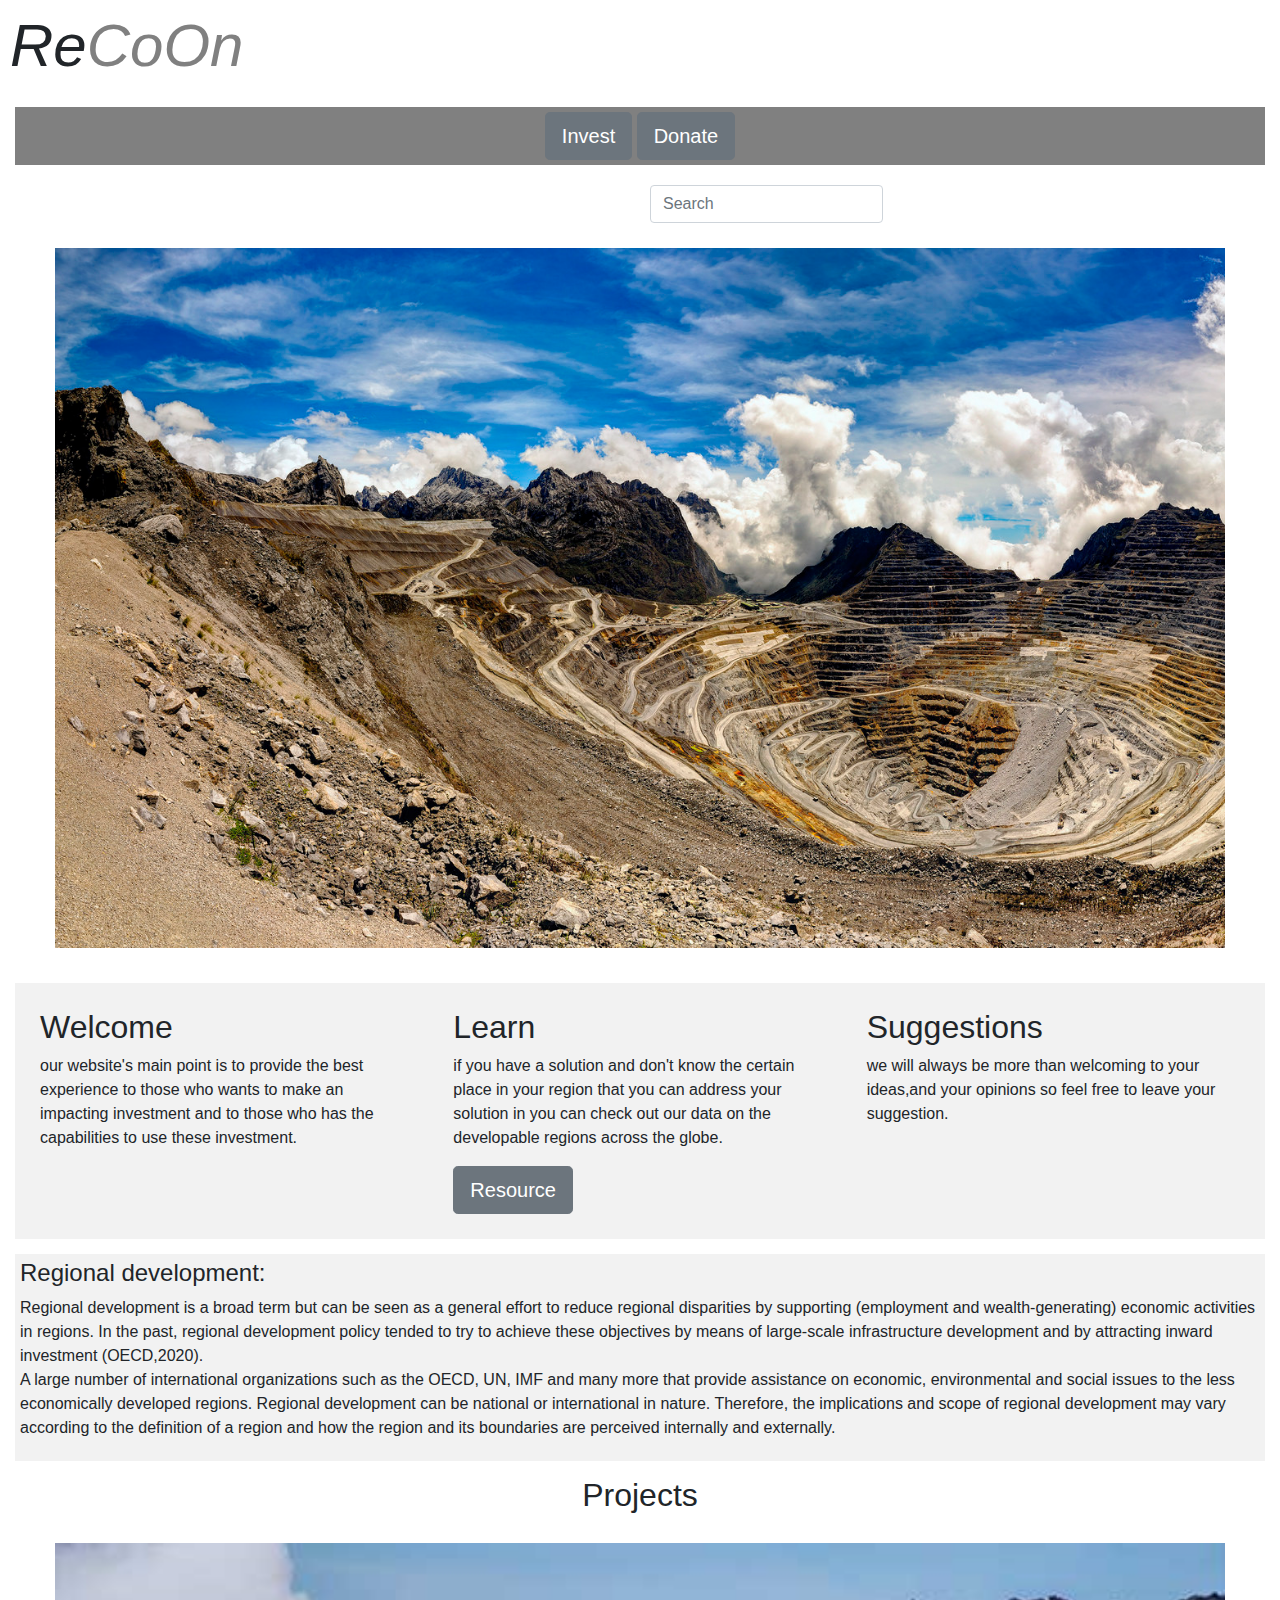
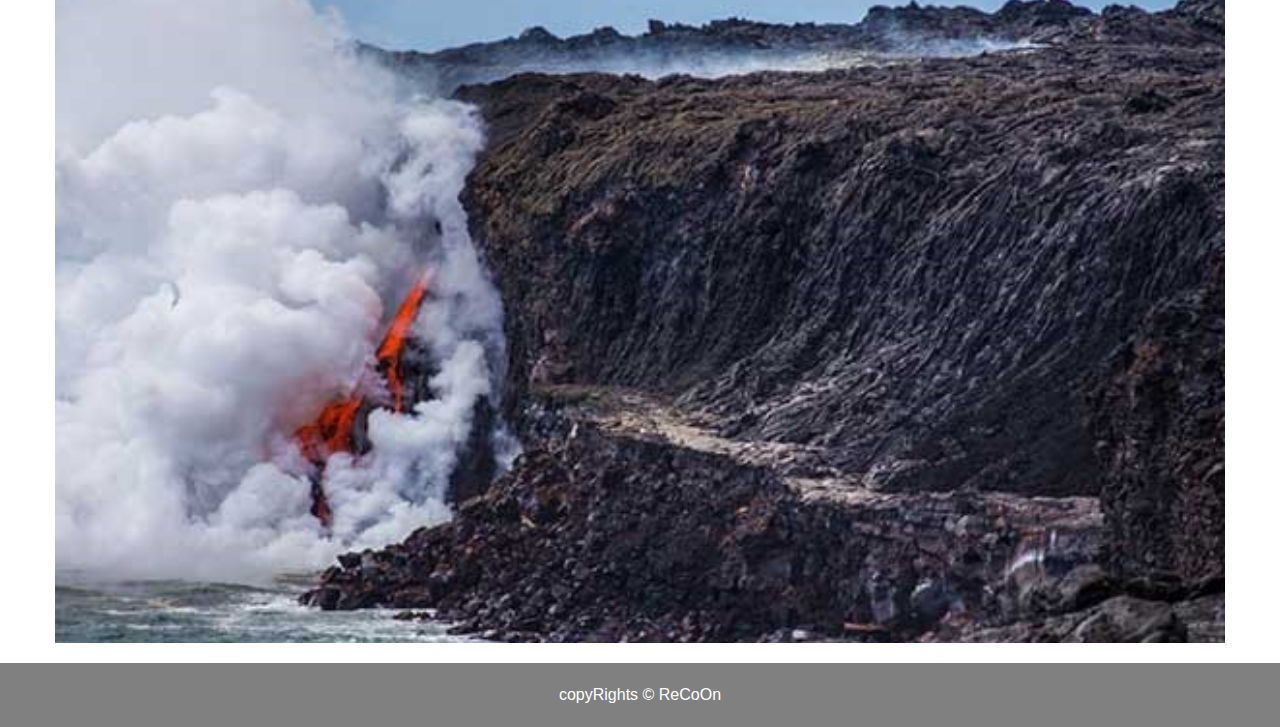
<file: recoon/index.html>
<!DOCTYPE html>
<html>
<head>
    <meta charset="utf-8">
    <meta name="description" content="">
    <title>Recoon</title>
    <link rel="stylesheet" href="css/normalize.css">
    <link rel="stylesheet" href="css/index.css">
    <link rel="stylesheet" href="bootstrap/bootstrap.min.css">
</head>
<body>
    <main>
    <h1>Re<span>CoOn</span></h1>
    </main>
    <!-- start navigation-->
    <div class="button1">
        <a href="invest.html"> <button type="button" class="btn btn-secondary btn-lg">Invest</button></a>
        <a href="donate.html"><button type="button" class="btn btn-secondary btn-lg">Donate</button></a>
    </div>
    <div class="search">
            <form class="form-inline">
                <input class="form-control mr-sm-2" type="search" placeholder="Search" aria-label="Search">
            </form>
    </div>
    <!--end navigation-->
    <!--start images-->
    <div class="space">
        <div class="slider"></div>
    </div>
    <!--end images-->
    <!--start paragraphs-->
    <div class="paragraphs">
        <div>
            <h2>Welcome</h2>
            <p>our website's main point is to provide the best experience to those who wants to make an impacting investment and to those who has the capabilities to use these investment.</p>
        </div>
            <div>
            <h2>Learn</h2>
        <p>if you have a solution and don't know the certain place in your region that you can address your solution in you can check out our data on the developable regions across the globe.</p>
        <a href="last.html"><button type="button" class="btn btn-secondary btn-lg">Resource</button></a>
        </div> 
        <div>
            <h2>Suggestions</h2>
            <p>we will always be more than welcoming to your ideas,and your opinions so feel free to leave your suggestion.</p>
        </div>
    </div>
    <!--end paragraphs-->
    <div class="clearfix"></div>
    <!--start article-->
    <div class="article">
        <h4>Regional development:</h4>
        <p>
Regional development is a broad term but can be seen as a general effort to reduce regional disparities by supporting (employment and wealth-generating) economic activities in regions. In the past, regional development policy tended to try to achieve these objectives by means of large-scale infrastructure development and by attracting inward investment (OECD,2020).
<br>
A large number of international organizations such as the OECD, UN, IMF and many more that provide assistance on economic, environmental and social issues to the less economically developed regions. Regional development can be national or international in nature. Therefore, the implications and scope of regional development may vary according to the definition of a region and how the region and its boundaries are perceived internally and externally.</p>
    </div>
    <!--end article-->
    <!--start images-->
    <div class="projects">
    <h2>Projects</h2>   
    <div class="space">
        <div class="projectImage"></div>
    </div>
     </div>
    <!--end images-->
  <!--start footer-->
     <footer class="footer">
             copyRights &copy; ReCoOn
    </footer>
  <!--end footer-->

</body>
</html>
</file>
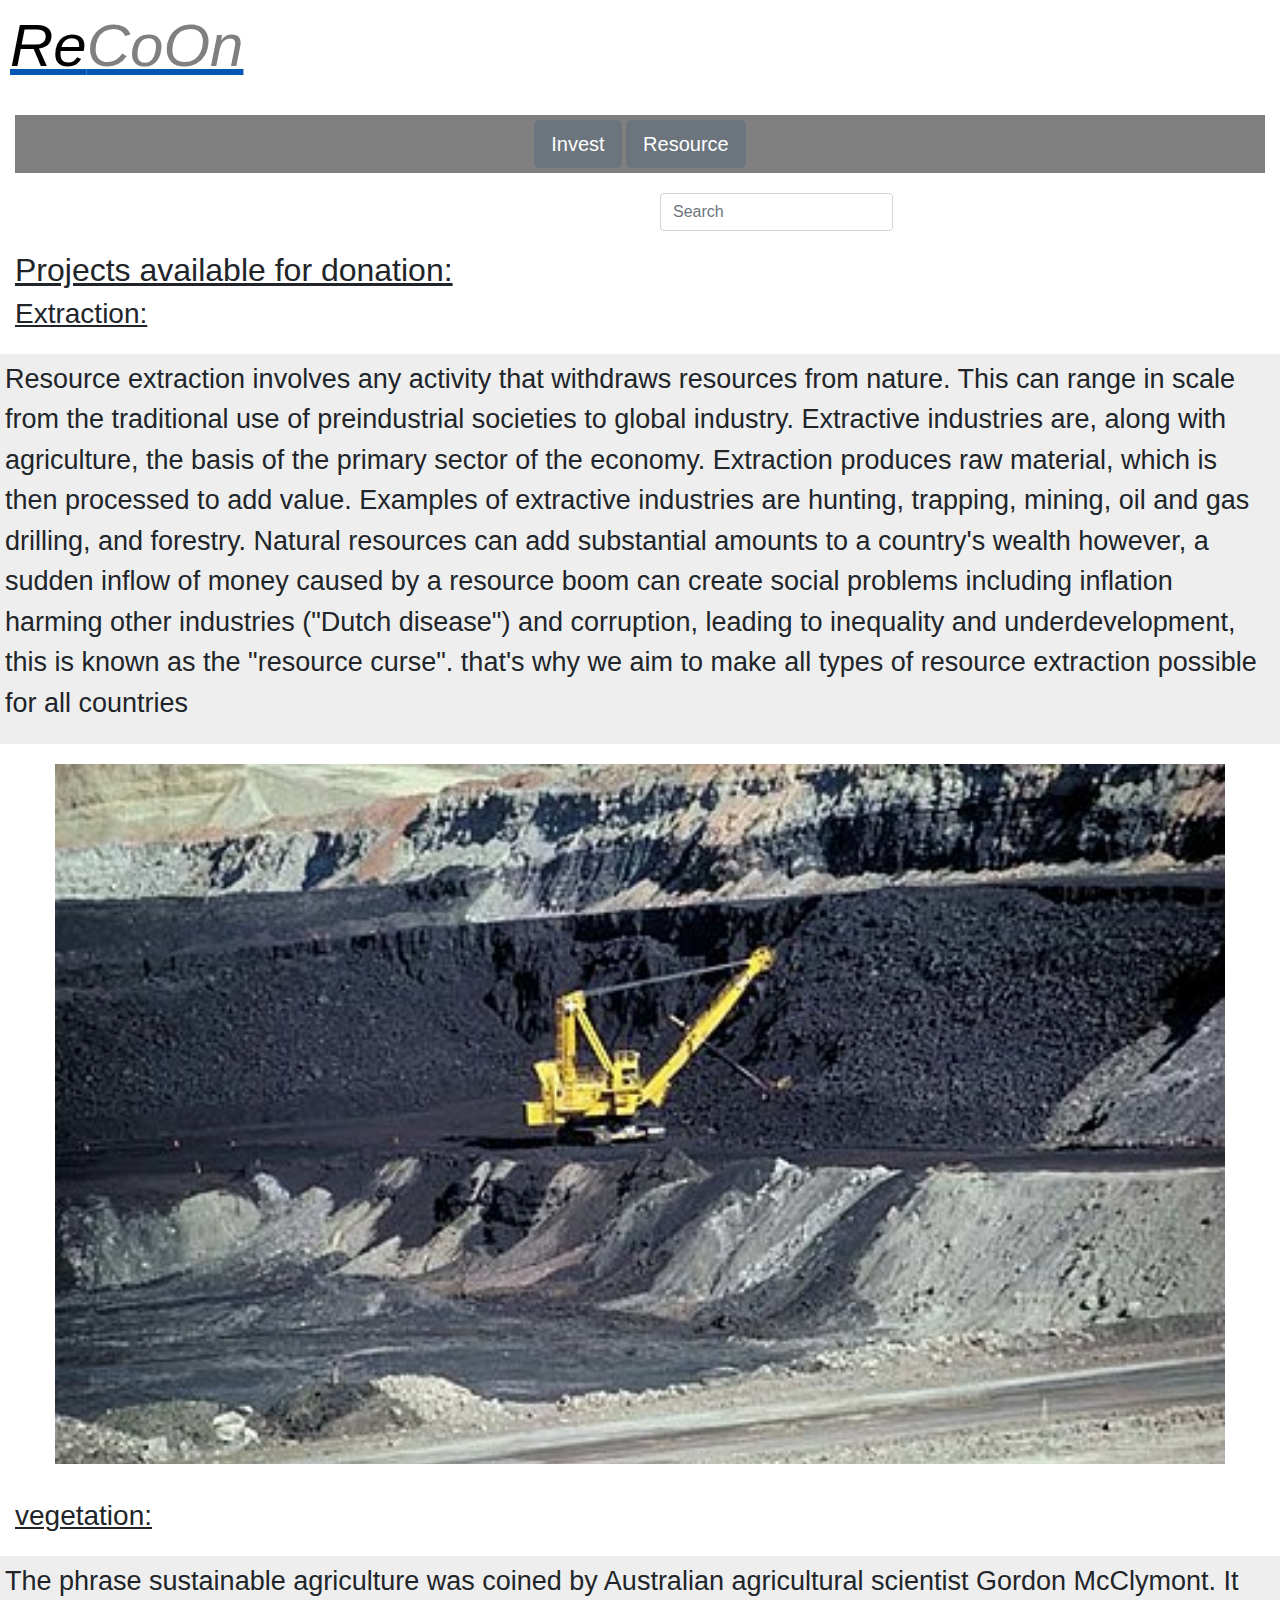
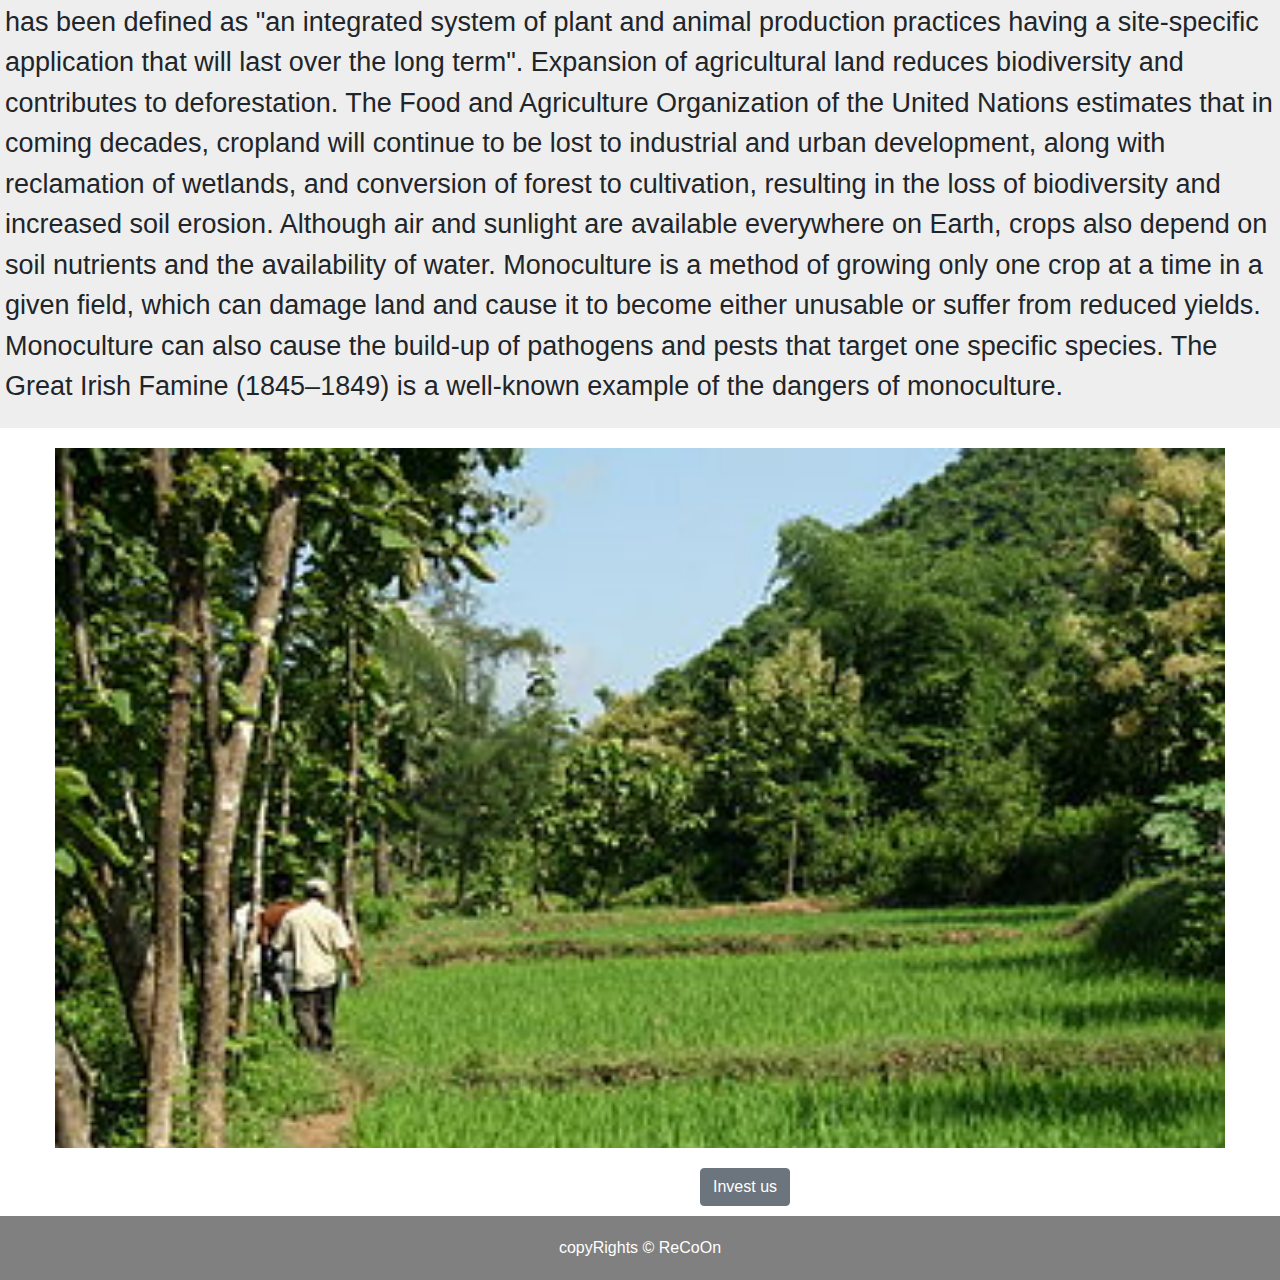
<file: recoon/donate.html>
<!DOCTYPE html>
<html>
<head>
    <meta charset="utf-8">
    <meta name="description" content="">
    <title>Donation</title>
    <link rel="stylesheet" href="css/normalize.css">
    <link rel="stylesheet" href="css/donate.css">
    <link rel="stylesheet" href="bootstrap/bootstrap.min.css">
</head>
<body>
    <a href="index.html"><main><h1>Re<span>CoOn</span></h1></main></a>
    <!-- start navigation-->
    <div class="button1">
        <a href="invest.html"> <button type="button" class="btn btn-secondary btn-lg">Invest</button></a>
        <a href="last.html"><button type="button" class="btn btn-secondary btn-lg">Resource</button></a>
    </div>
    <div class="search">
        <form class="form-inline">
            <input class="form-control mr-sm-2" type="search" placeholder="Search" aria-label="Search">
        </form>
    </div>
    <!--end navigation-->
    <!--start hideline-->
    <div class="hideline">
        <h2>Projects available for donation:</h2>
        <h3>Extraction:</h3>
    </div>
    <div class="extraction">
        <p>Resource extraction involves any activity that withdraws resources from nature. This can range in scale from the traditional use of preindustrial societies to global industry. Extractive industries are, along with agriculture, the basis of the primary sector of the economy. Extraction produces raw material, which is then processed to add value. Examples of extractive industries are hunting, trapping, mining, oil and gas drilling, and forestry. Natural resources can add substantial amounts to a country's wealth however, a sudden inflow of money caused by a resource boom can create social problems including inflation harming other industries ("Dutch disease") and corruption, leading to inequality and underdevelopment, this is known as the "resource curse".
that's why we aim to make all types of resource extraction possible for all countries</p>
    </div>
    <!--end hideline-->
    <!--start images-->
    <div class="space">
        <div class="extract"></div>
    </div>
    <!--end images-->
    <!--start vegetation-->
    <div class="hideline">
        <h3>vegetation:</h3>
    </div>
    <div class="vegptation">
        <p>The phrase sustainable agriculture was coined by Australian agricultural scientist Gordon McClymont. It has been defined as "an integrated system of plant and animal production practices having a site-specific application that will last over the long term". Expansion of agricultural land reduces biodiversity and contributes to deforestation. The Food and Agriculture Organization of the United Nations estimates that in coming decades, cropland will continue to be lost to industrial and urban development, along with reclamation of wetlands, and conversion of forest to cultivation, resulting in the loss of biodiversity and increased soil erosion.
Although air and sunlight are available everywhere on Earth, crops also depend on soil nutrients and the availability of water. Monoculture is a method of growing only one crop at a time in a given field, which can damage land and cause it to become either unusable or suffer from reduced yields. Monoculture can also cause the build-up of pathogens and pests that target one specific species. The Great Irish Famine (1845–1849) is a well-known example of the dangers of monoculture.</p>
    </div>
    <!--end vegetation-->
    <!--start images-->
    <div class="space">
        <div class="vegpt"></div>
    </div>
    <!--end images-->
    <!-- start invest us-->
    <div class="investus">
        <form class="form-inline">
            <a href="invest.html"> <button class="btn btn-secondary" type="submit">Invest us</button> </a>
        </form>
    </div>
    <!--end invest us-->
    <!--start footer-->
     <footer class="footer">
             copyRights &copy; ReCoOn
    </footer>
    <!--end footer-->
</body>
</html>
</file>
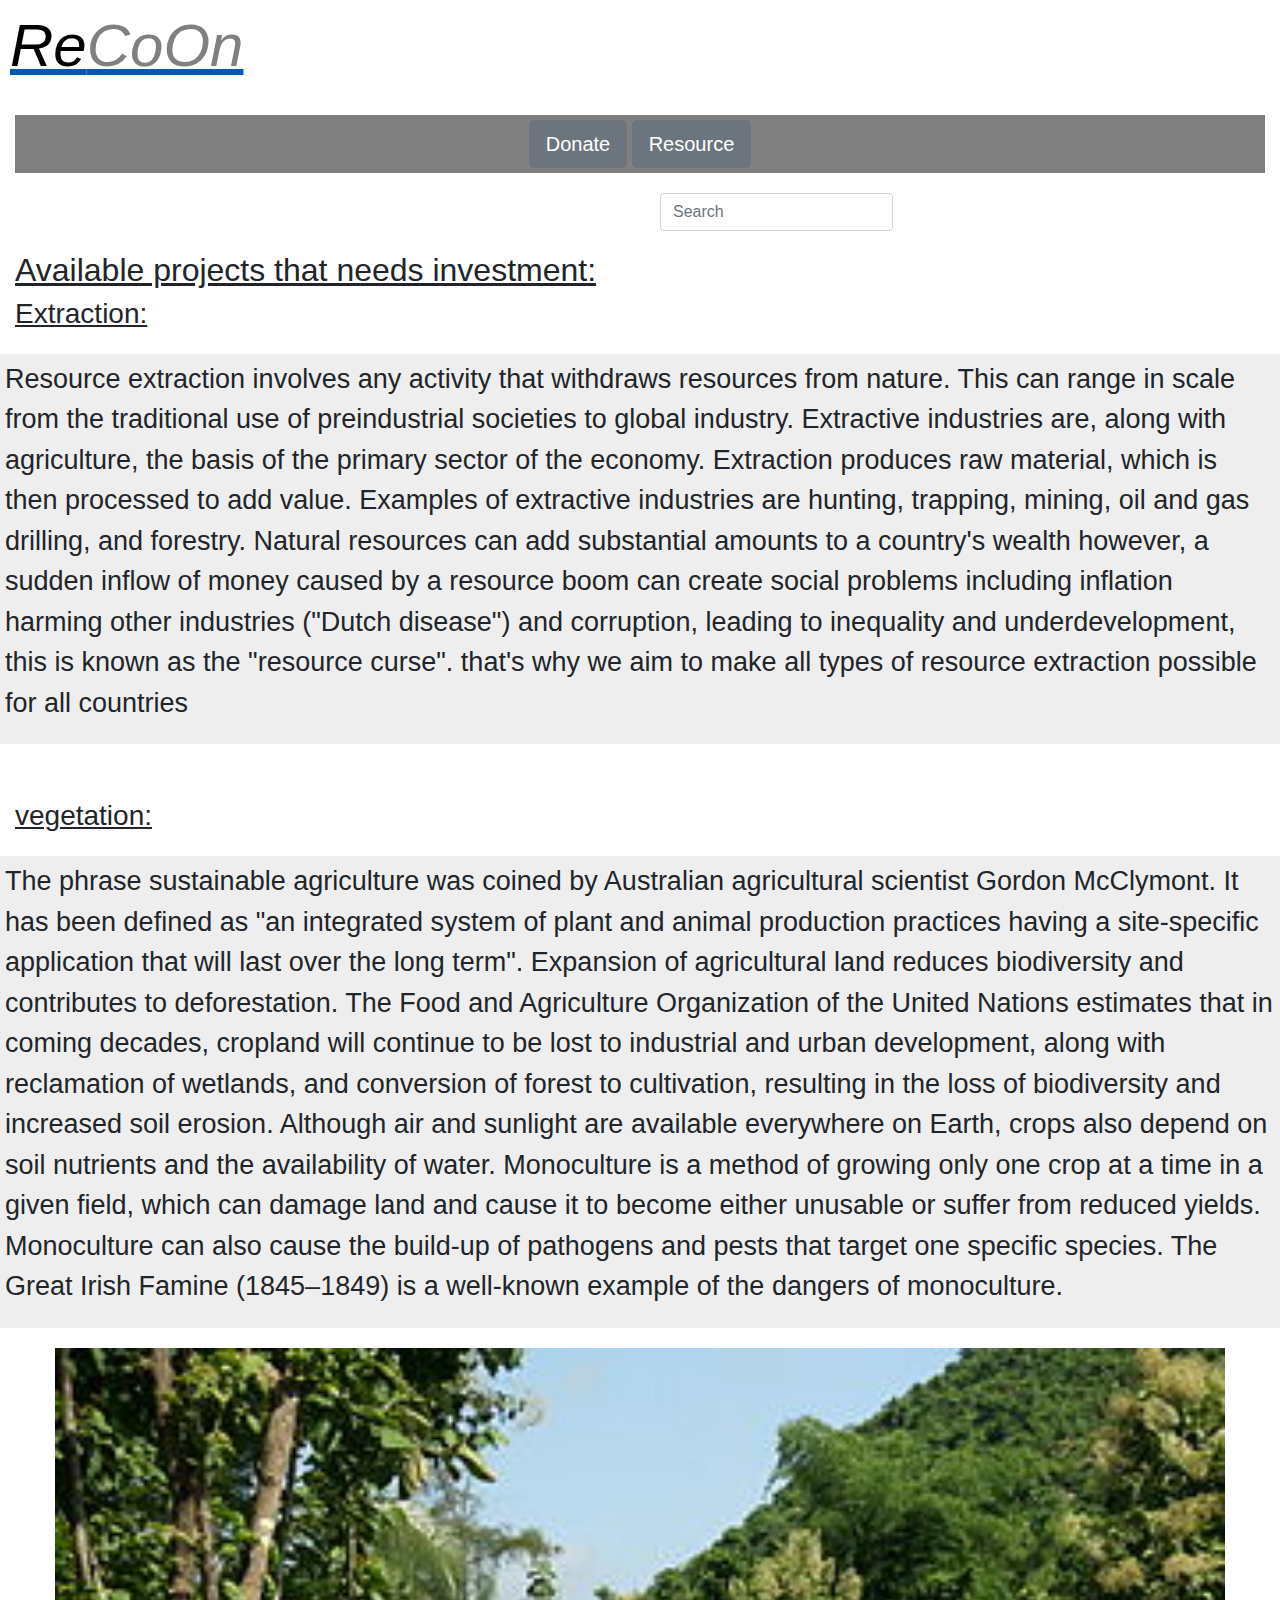
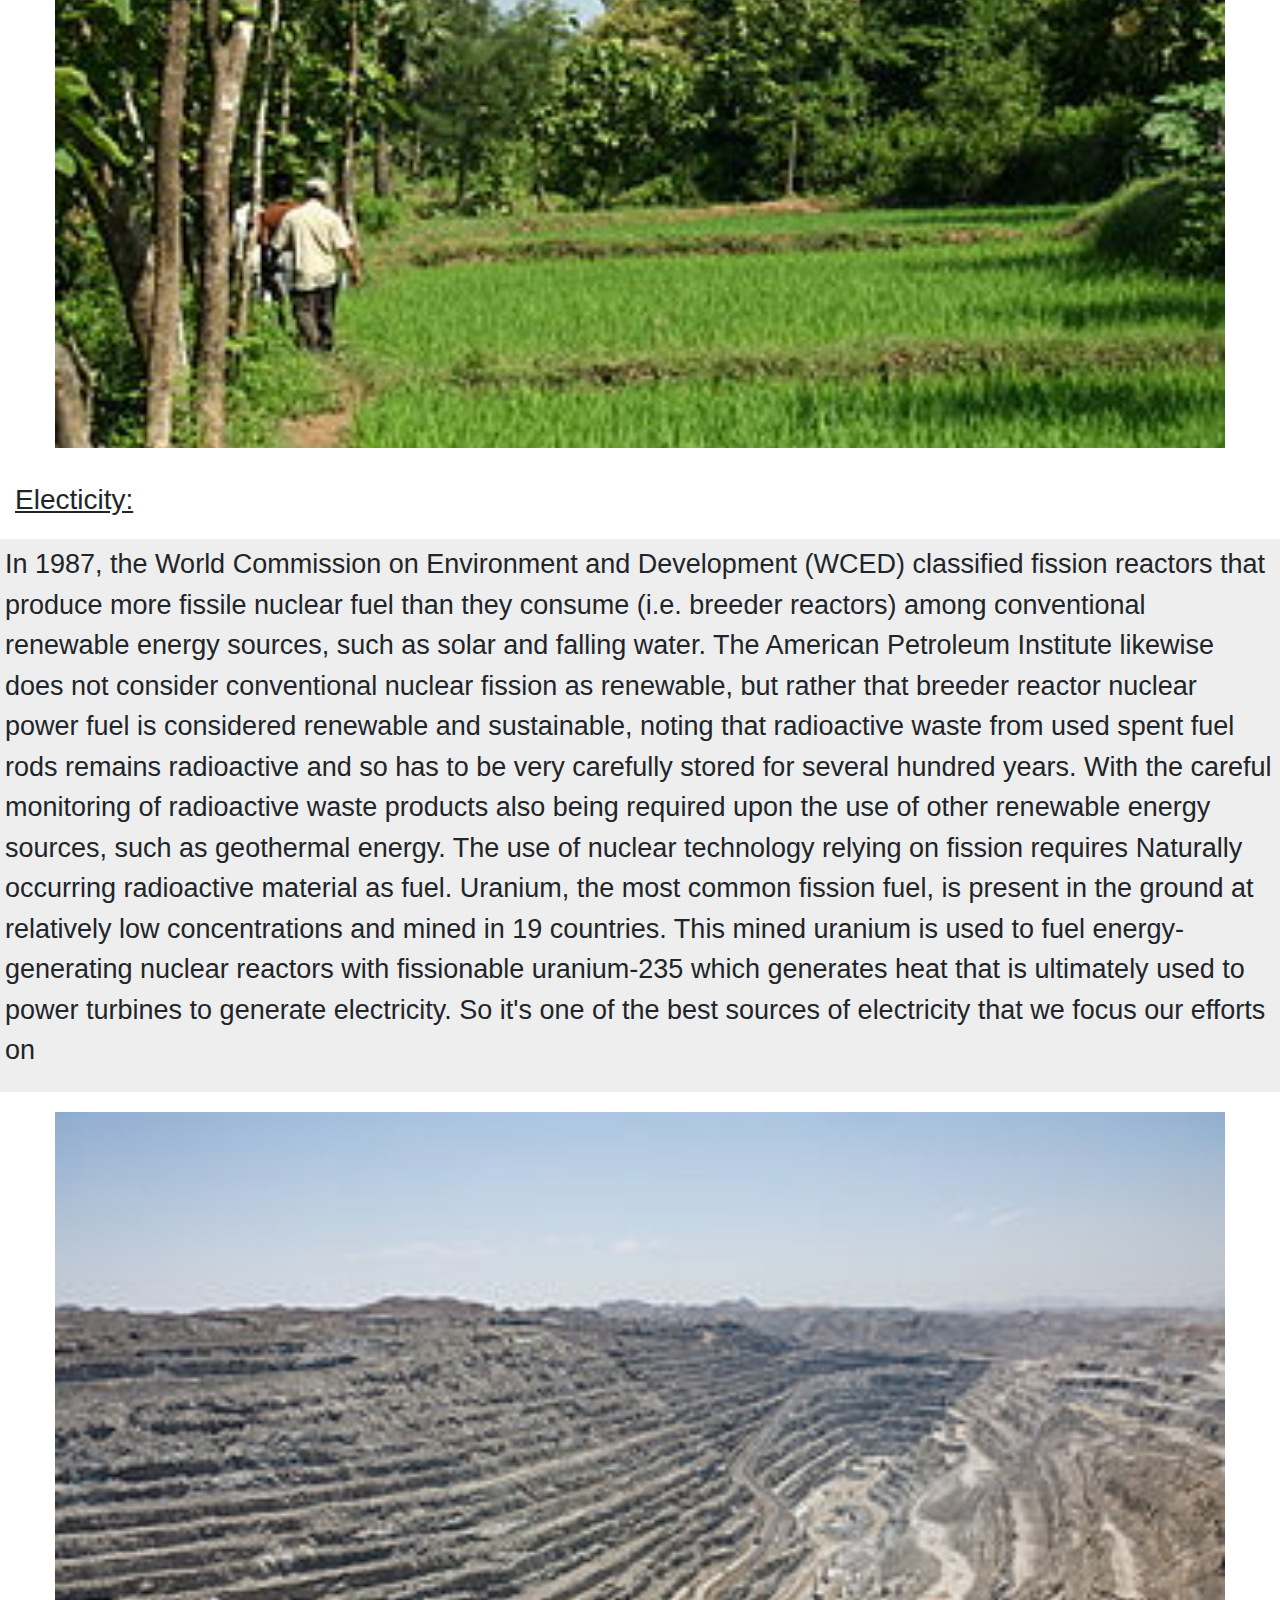
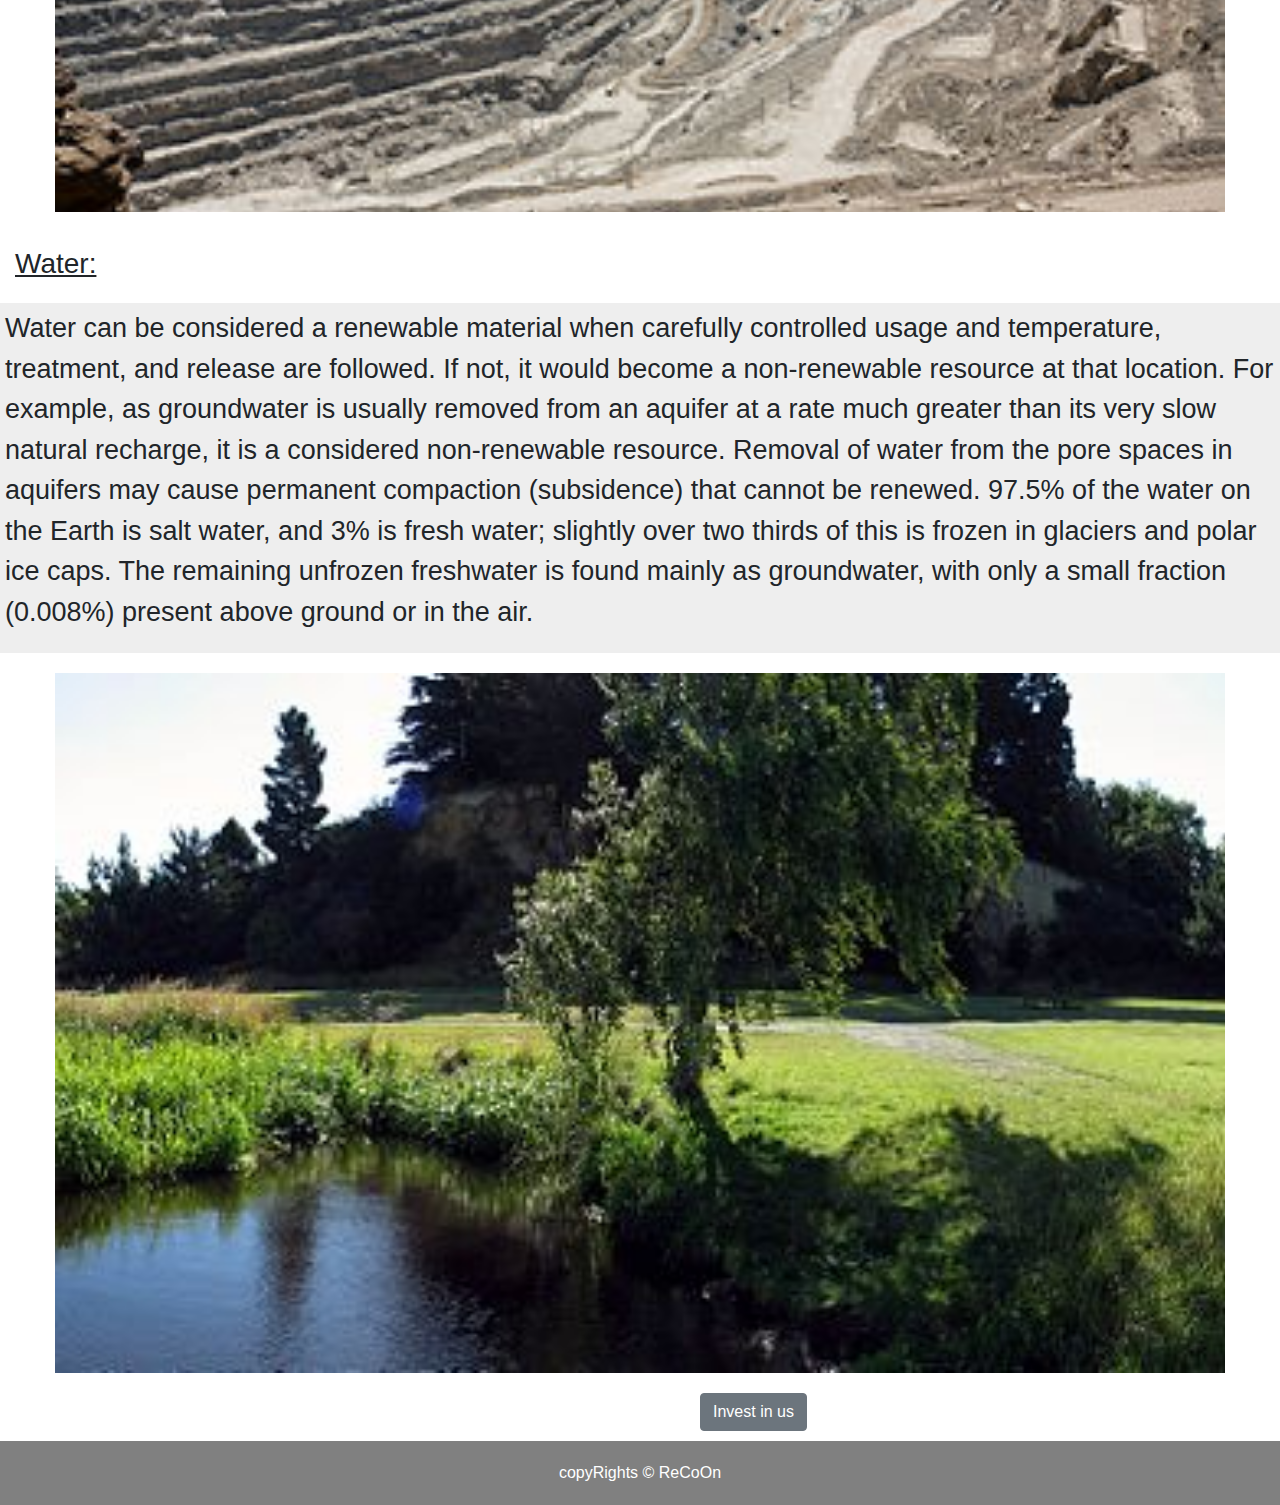
<file: recoon/invest.html>
<!DOCTYPE html>
<html>
<head>
    <meta charset="utf-8">
    <meta name="description" content="">
    <title>Investment</title>
    <link rel="stylesheet" href="css/normalize.css">
    <link rel="stylesheet" href="css/invest.css">
    <link rel="stylesheet" href="bootstrap/bootstrap.min.css">
</head>
<body>
    <a href="index.html"><main><h1>Re<span>CoOn</span></h1></main></a>
    <!-- start navigation-->
    <div class="button1">
        <a href="donate.html"><button type="button" class="btn btn-secondary btn-lg">Donate</button></a>
        <a href="last.html"><button type="button" class="btn btn-secondary btn-lg">Resource</button></a>
    </div>
    <div class="search">
        <form class="form-inline">
            <input class="form-control mr-sm-2" type="search" placeholder="Search" aria-label="Search">
        </form>
    </div>
    <!--end navigation-->
    <!--start hideline-->
    <div class="hideline">
        <h2>Available projects that needs investment:</h2>
        <h3>Extraction:</h3>
    </div>
    <div class="extraction">
        <p>Resource extraction involves any activity that withdraws resources from nature. This can range in scale from the traditional use of preindustrial societies to global industry. Extractive industries are, along with agriculture, the basis of the primary sector of the economy. Extraction produces raw material, which is then processed to add value. Examples of extractive industries are hunting, trapping, mining, oil and gas drilling, and forestry. Natural resources can add substantial amounts to a country's wealth however, a sudden inflow of money caused by a resource boom can create social problems including inflation harming other industries ("Dutch disease") and corruption, leading to inequality and underdevelopment, this is known as the "resource curse".
that's why we aim to make all types of resource extraction possible for all countries</p>
    </div>
    <!--end hideline-->
    <!--start images-->
     <div class="space">
        <div class="extract"></div>
    </div>
    <!--end images-->
    <!--start vegptation-->
    <div class="hideline">
        <h3>vegetation:</h3>
    </div>
    <div class="vegptation">
        <p>The phrase sustainable agriculture was coined by Australian agricultural scientist Gordon McClymont. It has been defined as "an integrated system of plant and animal production practices having a site-specific application that will last over the long term". Expansion of agricultural land reduces biodiversity and contributes to deforestation. The Food and Agriculture Organization of the United Nations estimates that in coming decades, cropland will continue to be lost to industrial and urban development, along with reclamation of wetlands, and conversion of forest to cultivation, resulting in the loss of biodiversity and increased soil erosion.
Although air and sunlight are available everywhere on Earth, crops also depend on soil nutrients and the availability of water. Monoculture is a method of growing only one crop at a time in a given field, which can damage land and cause it to become either unusable or suffer from reduced yields. Monoculture can also cause the build-up of pathogens and pests that target one specific species. The Great Irish Famine (1845–1849) is a well-known example of the dangers of monoculture.</p>
    </div>
    <!--end vegptation-->
    <!--start images-->
     <div class="space">
        <div class="vegpt"></div>
    </div>
    <!--end images-->
    <!--start vegptation-->
    <div class="hideline">
        <h3>Electicity:</h3>
    </div>
    <div class="electicity">
        <p>In 1987, the World Commission on Environment and Development (WCED) classified fission reactors that produce more fissile nuclear fuel than they consume (i.e. breeder reactors) among conventional renewable energy sources, such as solar and falling water. The American Petroleum Institute likewise does not consider conventional nuclear fission as renewable, but rather that breeder reactor nuclear power fuel is considered renewable and sustainable, noting that radioactive waste from used spent fuel rods remains radioactive and so has to be very carefully stored for several hundred years. With the careful monitoring of radioactive waste products also being required upon the use of other renewable energy sources, such as geothermal energy.
The use of nuclear technology relying on fission requires Naturally occurring radioactive material as fuel. Uranium, the most common fission fuel, is present in the ground at relatively low concentrations and mined in 19 countries. This mined uranium is used to fuel energy-generating nuclear reactors with fissionable uranium-235 which generates heat that is ultimately used to power turbines to generate electricity.
So it's one of the best sources of electricity that we focus our efforts on</p>
    </div>
    <!--end vegptation-->
    <!--start images-->
    <div class="space">
        <div class="elect"></div>
    </div>
    <!--end images-->
    <!--start vegptation-->
    <div class="hideline">
        <h3>Water:</h3>
    </div>
    <div class="waterpara">
        <p>Water can be considered a renewable material when carefully controlled usage and temperature, treatment, and release are followed. If not, it would become a non-renewable resource at that location. For example, as groundwater is usually removed from an aquifer at a rate much greater than its very slow natural recharge, it is a considered non-renewable resource. Removal of water from the pore spaces in aquifers may cause permanent compaction (subsidence) that cannot be renewed. 97.5% of the water on the Earth is salt water, and 3% is fresh water; slightly over two thirds of this is frozen in glaciers and polar ice caps. The remaining unfrozen freshwater is found mainly as groundwater, with only a small fraction (0.008%) present above ground or in the air.</p>
    </div>
    <!--end vegptation-->
    <!--start images-->
      <div class="space">
        <div class="water"></div>
    </div>
    <!--end images-->
    <!--start button-->
    <div class="investus">
        <form class="form-inline">
            <a href="invest.html"> <button class="btn btn-secondary" type="submit">Invest in us</button> </a>
        </form>
    </div>
    <!--end button-->
    <!--start footer-->
     <footer class="footer">
             copyRights &copy; ReCoOn
    </footer>
    <!--end footer-->
</body>
</html>
</file>
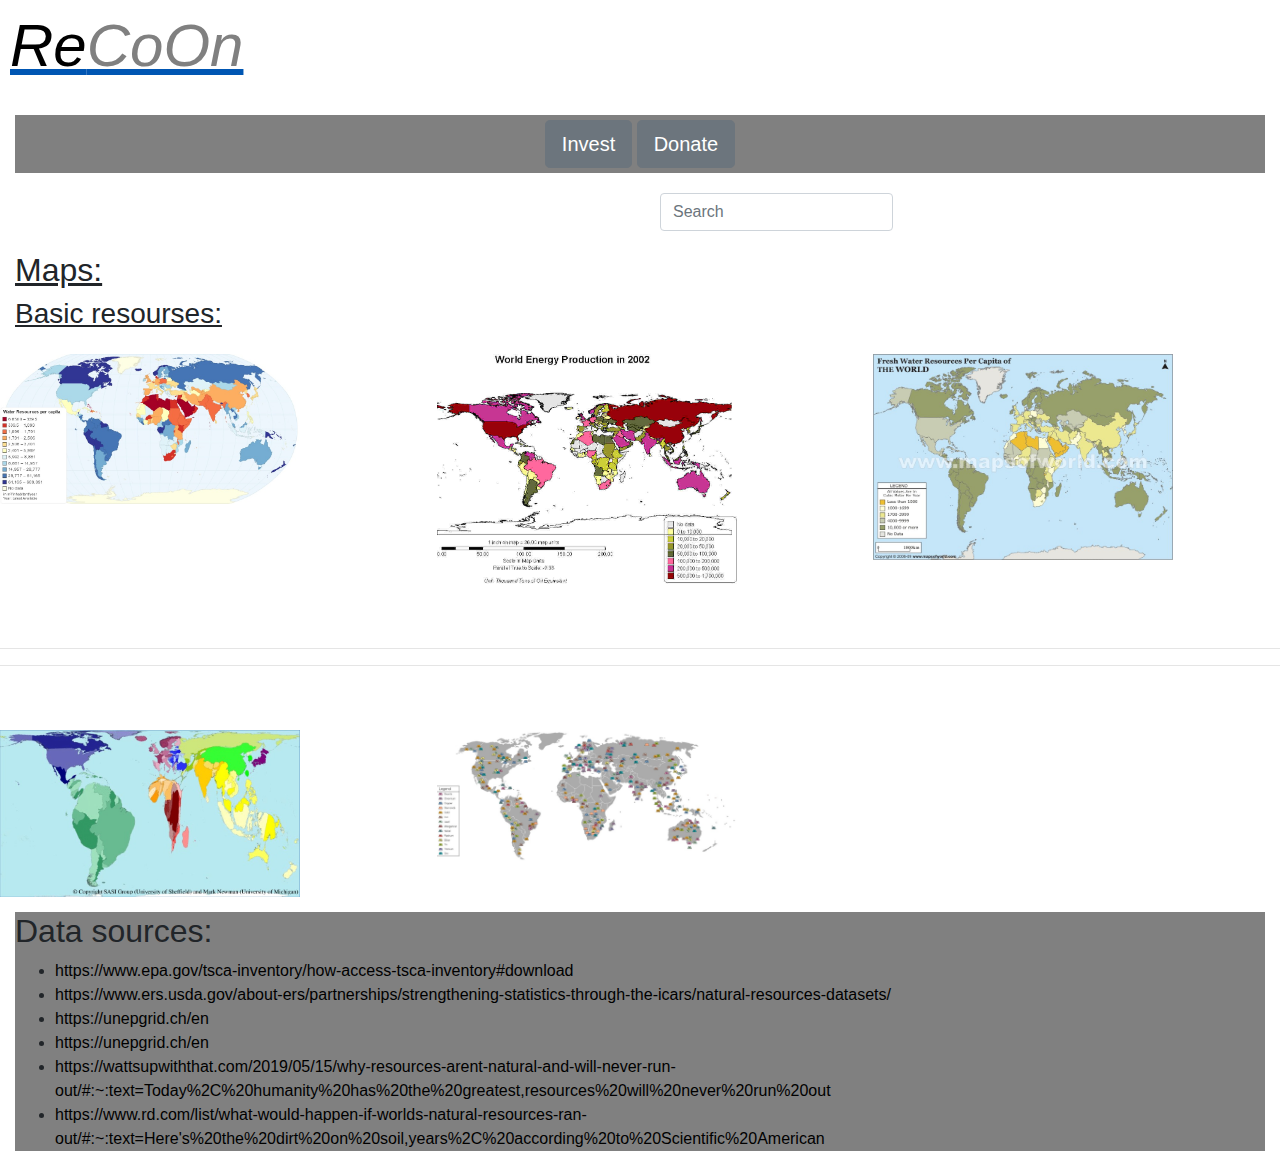
<file: recoon/last.html>
<!DOCTYPE html>
<html>
<head>
    <meta charset="utf-8">
    <meta name="description" content="">
    <title>Resources</title>
    <link rel="stylesheet" href="css/normalize.css">
    <link rel="stylesheet" href="css/last.css">
    <link rel="stylesheet" href="bootstrap/bootstrap.min.css">
</head>
<body>
    <a href="index.html"><main><h1>Re<span>CoOn</span></h1></main></a>
    <!-- start navigation-->
    <div class="button1">
        <a href="invest.html"> <button type="button" class="btn btn-secondary btn-lg">Invest</button></a>
        <a href="donate.html"><button type="button" class="btn btn-secondary btn-lg">Donate</button></a>
    </div>
    <div class="search">
            <form class="form-inline">
                <input class="form-control mr-sm-2" type="search" placeholder="Search" aria-label="Search">
            </form>
    </div>
    <!--end navigation-->
    <!--start hideline-->
    <div class="hideline">
        <h2>Maps:</h2>
        <h3>Basic resourses:</h3>
    </div>
    <!--end hideline-->
    <!--start images-->
    <!-- bootsrap-->
  <div class="row">
    <div class="col-lg-4">
        <img src="images/WhatsApp%20Image%202022-04-01%20at%201.20.14%20AM%20(1).jpeg" width="300px;" alt="image">
    </div>
    <div class="col-lg-4">
        <img src="images/WhatsApp%20Image%202022-04-01%20at%201.20.14%20AM%20(3).jpeg" width="300px;" alt="image">
    </div>
    <div class="col-lg-4">
        <img src="images/WhatsApp%20Image%202022-04-01%20at%201.20.14%20AM.jpeg" width="300px;" alt="image">
    </div>

  </div>
    <br> <br> <div class="line"><hr><hr></div> <br><br>
<div class="row">
    <div class="col-lg-4">
        <img src="images/WhatsApp%20Image%202022-04-01%20at%201.20.15%20AM%20(1).jpeg" width="300px;" alt="image">
    </div>
    <div class="col-lg-4">
        <img src="images/WhatsApp%20Image%202022-04-01%20at%201.20.15%20AM.jpeg" width="300px;" alt="image">
    </div>
  </div>
    <!-- bootsrap-->

    <!--start sources-->
    <div class="sources">
        <h2>Data sources:</h2>
        <ul>
            <li><a href="https://www.epa.gov/tsca-inventory/how-access-tsca-inventory#download">https://www.epa.gov/tsca-inventory/how-access-tsca-inventory#download</a></li>
            <li><a href="https://www.ers.usda.gov/about-ers/partnerships/strengthening-statistics-through-the-icars/natural-resources-datasets/">https://www.ers.usda.gov/about-ers/partnerships/strengthening-statistics-through-the-icars/natural-resources-datasets/</a></li>
            <li><a href="https://unepgrid.ch/en">https://unepgrid.ch/en</a></li>
            <li><a href="https://unepgrid.ch/en">https://unepgrid.ch/en</a></li>
            <li><a href="https://wattsupwiththat.com/2019/05/15/why-resources-arent-natural-and-will-never-run-out/#:~:text=Today%2C%20humanity%20has%20the%20greatest,resources%20will%20never%20run%20out">https://wattsupwiththat.com/2019/05/15/why-resources-arent-natural-and-will-never-run-out/#:~:text=Today%2C%20humanity%20has%20the%20greatest,resources%20will%20never%20run%20out</a></li>
            <li><a href="https://www.rd.com/list/what-would-happen-if-worlds-natural-resources-ran-out/#:~:text=Here's%20the%20dirt%20on%20soil,years%2C%20according%20to%20Scientific%20American">https://www.rd.com/list/what-would-happen-if-worlds-natural-resources-ran-out/#:~:text=Here's%20the%20dirt%20on%20soil,years%2C%20according%20to%20Scientific%20American</a></li>
        </ul>
    </div>
    <!--end sources-->
</body>
</html>
</file>
<file: recoon/css/index.css>
*{
    box-sizing: border-box;
}
.clearfix{clear: both;}
/*start main*/
 main h1{
    padding: 10px;
    font-size: 60px;
    font-style: italic;
}
h1 span{
    color: gray;
}
/*end main*/
/*start navigation*/
.button1{
    text-align: center;
    padding: 5px;
    margin: 15px;
    background-color: gray;
    justify-content: space-around;
    
}
.search{
    padding: 5px;
    padding-left: 650px;
}
/*end navigation*/
/*start images*/
.space{
    padding: 20px;
}
.slider{
    background-image: url(../images/Home.jpg);
    -webkit-background-size: cover;
    -moz-background-size: cover;
    -o-background-size: cover;
    background-size: cover;
    height: 700px;
    width: 1170px;
    margin: auto;
}
/*end images*/
/*start paragraphs*/
.paragraphs{
    padding: 5px;
    margin: 15px;
    background-color: #f2f2f2;
    display: flex;
    align-content: center;
    justify-content: center;
    overflow: hidden;
    
}
.paragraphs div{
    align-items: center;
    margin: 20px;
    width: 100%;
}
/*end paragraphs*/
/*start article*/
.article{
    background-color: #f2f2f2; 
    padding: 5px;
    margin: 15px;
}
/*end article*/
/*start projects*/
.projects h2{
    text-align: center;
}
.space{
    padding: 20px;
}
.projectImage{
    background-image: url(../images/Rocks%20project.jpg);
    -webkit-background-size: cover;
    -moz-background-size: cover;
    -o-background-size: cover;
    background-size: cover;
    height: 700px;
    width: 1170px;
    margin: auto;
}
/*end projects*/
/*start footer*/
.footer{
    background-color: gray;
    padding: 20px;
    text-align: center;
    color: white;
    
/*end footer*/
</file>
<file: recoon/css/donate.css>
*{
    box-sizing: border-box;
}
/*start main*/
main span{
    color: gray;
}

main{
    padding: 10px;
    font-style: italic;
}
main h1{
    color: black;
    font-size: 60px;
}
/*end main*/
/*start navigation*/
.button1{
    text-align: center;
    padding: 5px;
    margin: 15px;
    background-color: gray;
    justify-content: space-around;
    
}
.search{
    padding: 5px;
    padding-left: 660px;
}
/*end navigation*/
/*start hideline*/
.hideline{
    text-decoration: underline;
    padding: 15px;
}
.extraction{
    padding: 5px;
    font-size: 27px;
    background-color: #EEE;
}
.vegptation{
    padding: 5px;
    font-size: 27px;
    background-color: #EEE;
}
/*end hideline*/
/*start images*/
.space{
    padding: 20px;
}
.extract{
    background-image: url(../images/Extraction.jpg);
    -webkit-background-size: cover;
    -moz-background-size: cover;
    -o-background-size: cover;
    background-size: cover;
    height: 700px;
    width: 1170px;
    margin: auto;
}
/*end images*/
/*star invest us*/
.investus{
    padding-left: 700px;
}
/*end invest us*/
/*start images*/
.space{
    padding: 20px;
}
.vegpt{
    background-image: url(../images/Vegitation.jfif);
    -webkit-background-size: cover;
    -moz-background-size: cover;
    -o-background-size: cover;
    background-size: cover;
    height: 700px;
    width: 1170px;
    margin: auto;
}
/*end images*/
/*start footer*/
.footer{
    background-color: gray;
    padding: 20px;
    margin-top: 10px;
    text-align: center;
    color: white;
/*end footer*/
</file>
<file: recoon/css/invest.css>
*{
    box-sizing: border-box;
}
/*start main*/
main span{
    color: gray;
}

main{
    padding: 10px;
    font-style: italic;
}
main h1{
    color: black;
    font-size: 60px;
}
/*end main*/
/*start navigation*/
.button1{
    text-align: center;
    padding: 5px;
    margin: 15px;
    background-color: gray;
    justify-content: space-around;
    
}
.search{
    padding: 5px;
    padding-left: 660px;
}
/*end navigation*/
/*start hideline*/
.hideline{
    text-decoration: underline;
    padding: 15px;
}
.extraction{
    padding: 5px;
    font-size: 27px;
    background-color: #EEE;
}
.vegptation{
    padding: 5px;
    font-size: 27px;
    background-color: #EEE;
}
.electicity{
    padding: 5px;
    font-size: 27px;
    background-color: #EEE;
}
.waterpara{
    padding: 5px;
    font-size: 27px;
    background-color: #EEE;
}
/*end hideline*/
/*start images*/
.space{
    padding: 20px;
}
.vegpt{
    background-image: url(../images/Vegitation.jfif);
    -webkit-background-size: cover;
    -moz-background-size: cover;
    -o-background-size: cover;
    background-size: cover;
    height: 700px;
    width: 1170px;
    margin: auto;
}
/*end images*/

.elect{
    background-image: url(../images/Uranium%20mine.jpg);
    -webkit-background-size: cover;
    -moz-background-size: cover;
    -o-background-size: cover;
    background-size: cover;
    height: 700px;
    width: 1170px;
    margin: auto;
}
/*end images*/

.water{
    background-image: url(../images/Water.jpg);
    -webkit-background-size: cover;
    -moz-background-size: cover;
    -o-background-size: cover;
    background-size: cover;
    height: 700px;
    width: 1170px;
    margin: auto;
}
/*end images*/
/*start button*/
.investus{
    padding-left: 700px;
}
/*end button*/
/*start footer*/
.footer{
    background-color: gray;
    padding: 20px;
    margin-top: 10px;
    text-align: center;
    color: white;
/*end footer*/
</file>
<file: recoon/css/last.css>
*{
    box-sizing: border-box;
}
/*start main*/
main span{
    color: gray;
}

main{
    padding: 10px;
    font-style: italic;
}
main h1{
    color: black;
    font-size: 60px;
}
/*end main*/
/*start navigation*/
.button1{
    text-align: center;
    padding: 5px;
    margin: 15px;
    background-color: gray;
    justify-content: space-around;
    
}
.search{
    padding: 5px;
    padding-left: 660px;
}
/*end navigation*/
/*start hideline*/
.hideline{
    text-decoration: underline;
    padding: 15px;
}
/*end hideline*/
/*start images*/
.container{
    padding: 5px;
}
/*end images*/
/*start sources*/
.sources{
    background-color: gray;
    margin: 15px;
}
.sources ul li a{
    color: black;
}
/*end sources*/
</file>
